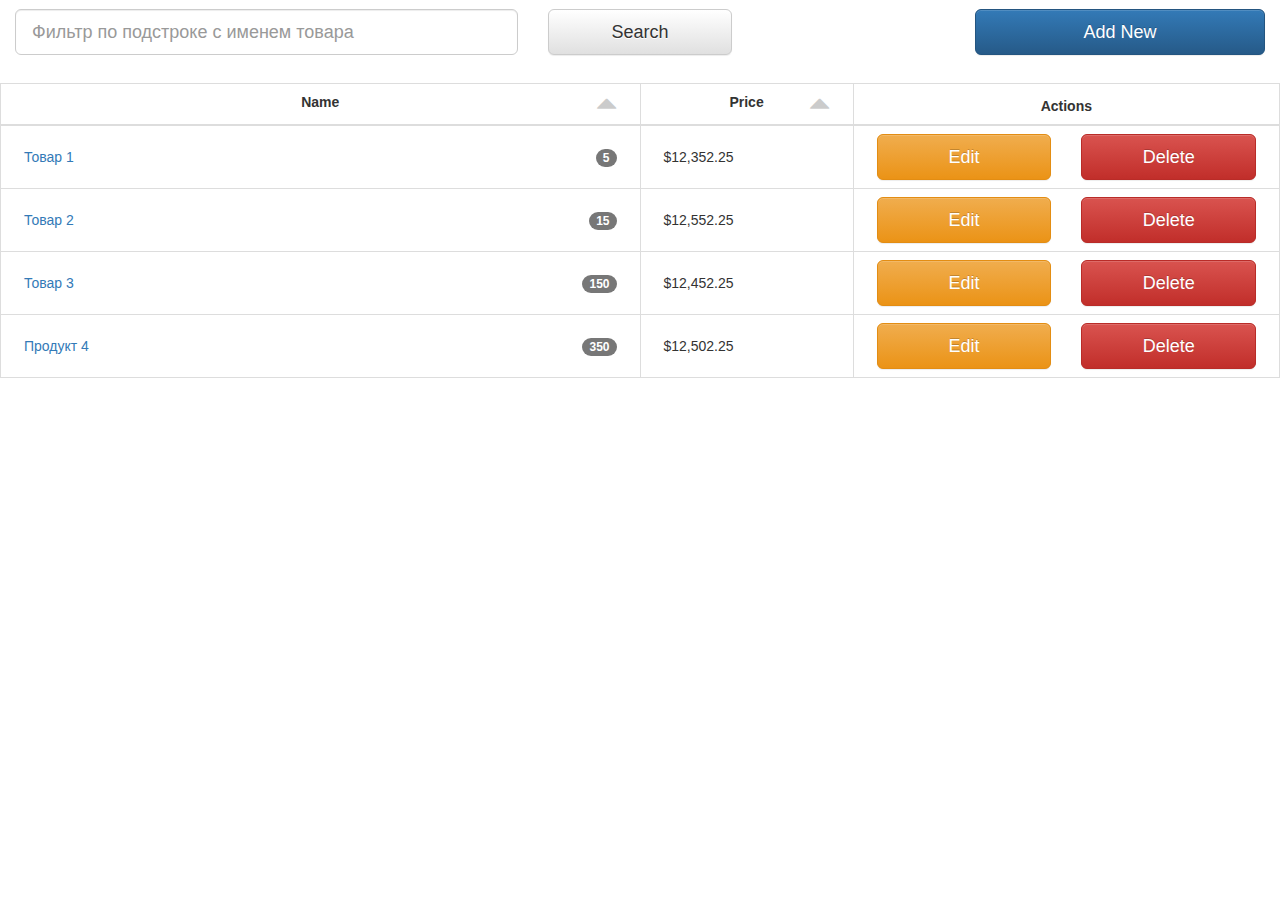
<file: EPAM_Александр_Кочкин_Task_2/Task2/index.html>
﻿<!DOCTYPE html>
<html>
<head>
    <meta http-equiv="X-UA-Compatible; Content-Type" content="IE=edge; text/html; charset=utf-8" />
    <meta name="viewport" content="width=device-width, initial-scale=1" />
    <title>Задание 1. Перечень продуктов</title>
    <!-- сторонние таблицы стилей -->
    <link rel="stylesheet" href="Content/bootstrap.css" />
    <link rel="stylesheet" href="Content/bootstrap-theme.css" />
    <!-- наши таблицы стилей -->
    <link rel="stylesheet" href="Content/App/index.css" />
    <!-- сторонний javascript -->
    <script src="Scripts/jquery-3.1.1.min.js"></script>
    <script src="Scripts/jquery.event.gevent.js"></script>
    <script src="Scripts/lodash.core.min.js"></script>
    <script src="Scripts/lodash.min.js"></script>
    <script src="Scripts/bootstrap.min.js"></script>
    <!-- наш javascript -->
    <script src="Scripts/App/app.js"></script>
    <script src="Scripts/App/app.util.js"></script>
    <script src="Scripts/App/app.fakeData.js"></script>
    <script src="Scripts/App/app.utilRenderMap.js"></script>
    <script src="Scripts/App/app.storage.js"></script>
    <script src="Scripts/App/app.utilBrowser.js"></script>
    <script src="Scripts/App/app.verifProduct.js"></script>
    <script src="Scripts/App/app.verifFilter.js"></script>
    <script src="Scripts/App/app.modif.js"></script>
    <script src="Scripts/App/app.pageView.js"></script>
    <script src="Scripts/App/app.pageCtrl.js"></script>
</head>
<body>
    <div id="app"></div>
    <script src="Scripts/App/start.js"></script>
</body>
</html>
</file>
<file: EPAM_Александр_Кочкин_Task_2/Task2/Content/App/index.css>
﻿span.error-msg {
    color: #f00;
}

form.data-paint-red input:focus {
    color: #f00;
    border-color: #f00;
}

input.data-paint-red, input.data-paint-red:focus {
    color: #f00;
    border-color: #f00;
}

div.row.row-above-table {
    margin-top: 8px;
    margin-bottom: 8px;
}

table > tbody > tr > td.vertical-middle {
	vertical-align: middle;
}

.conceal-text {
	visibility: hidden;
}
</file>
